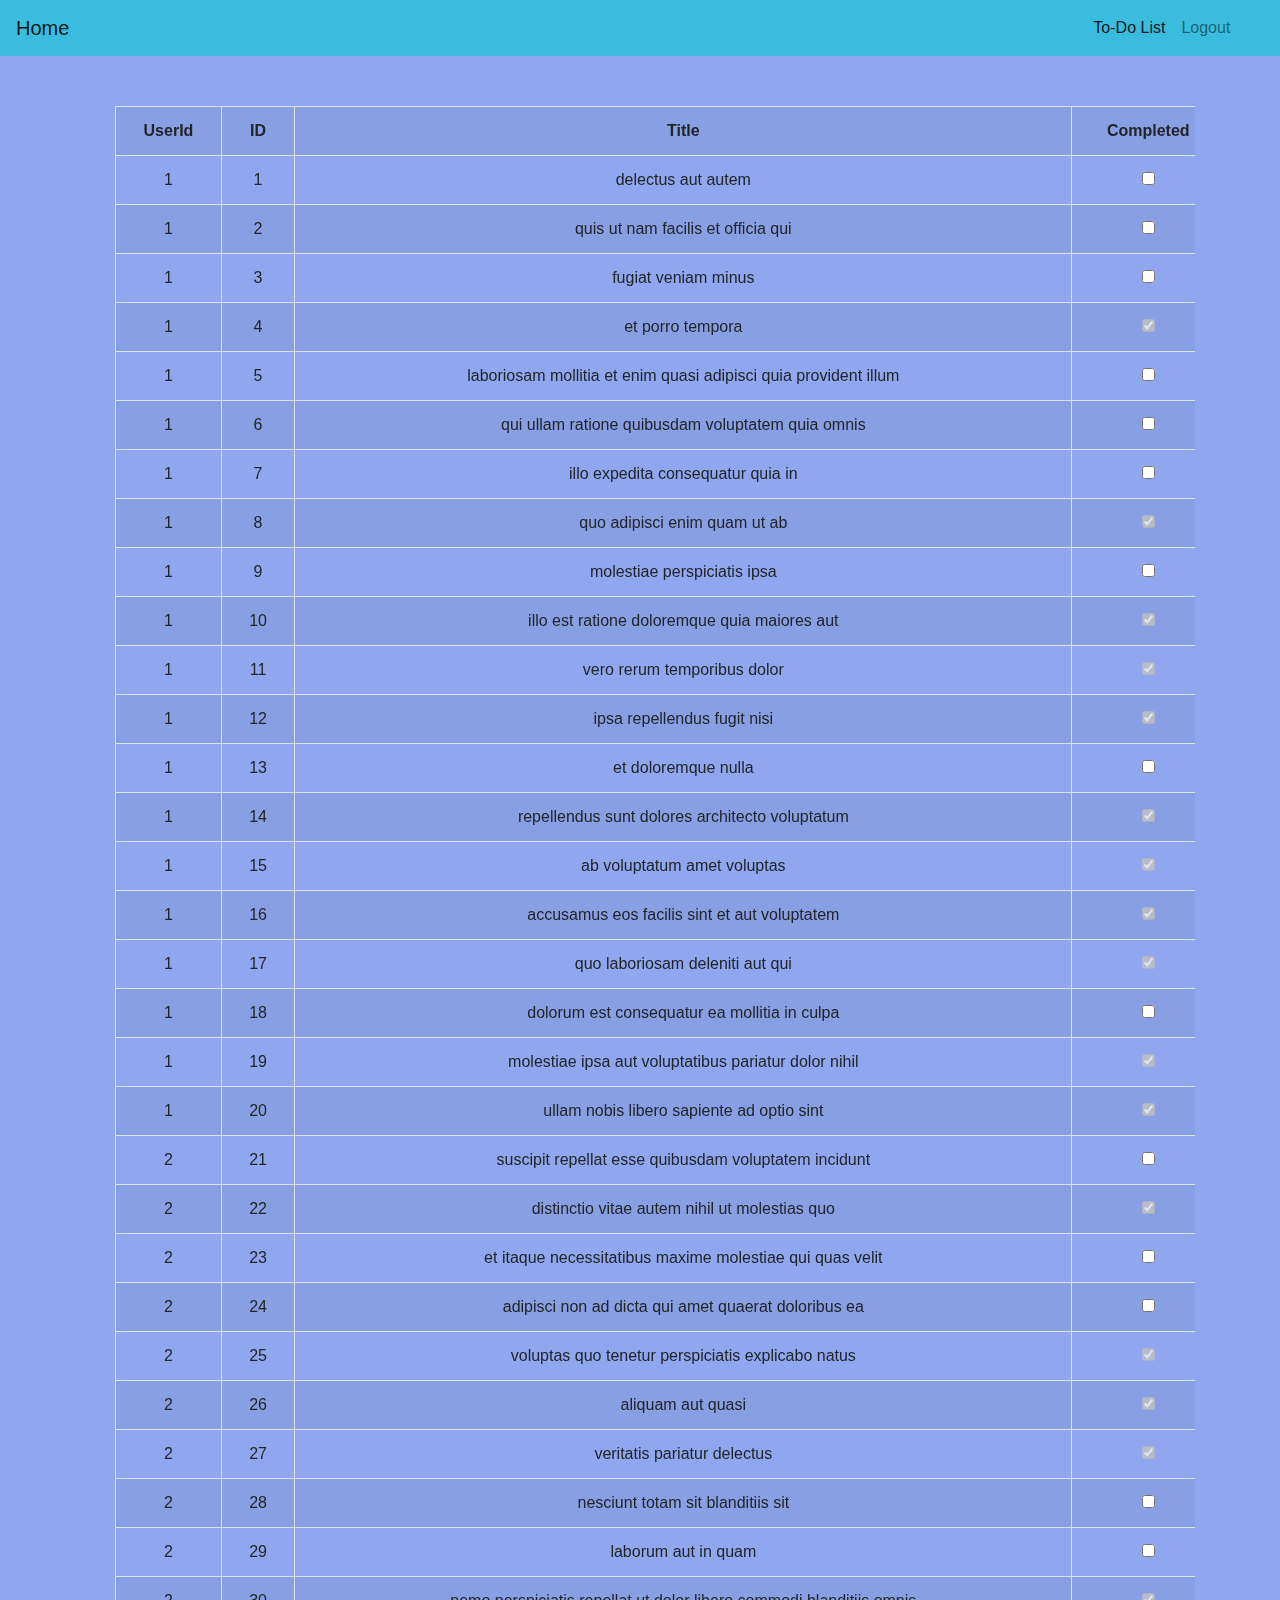
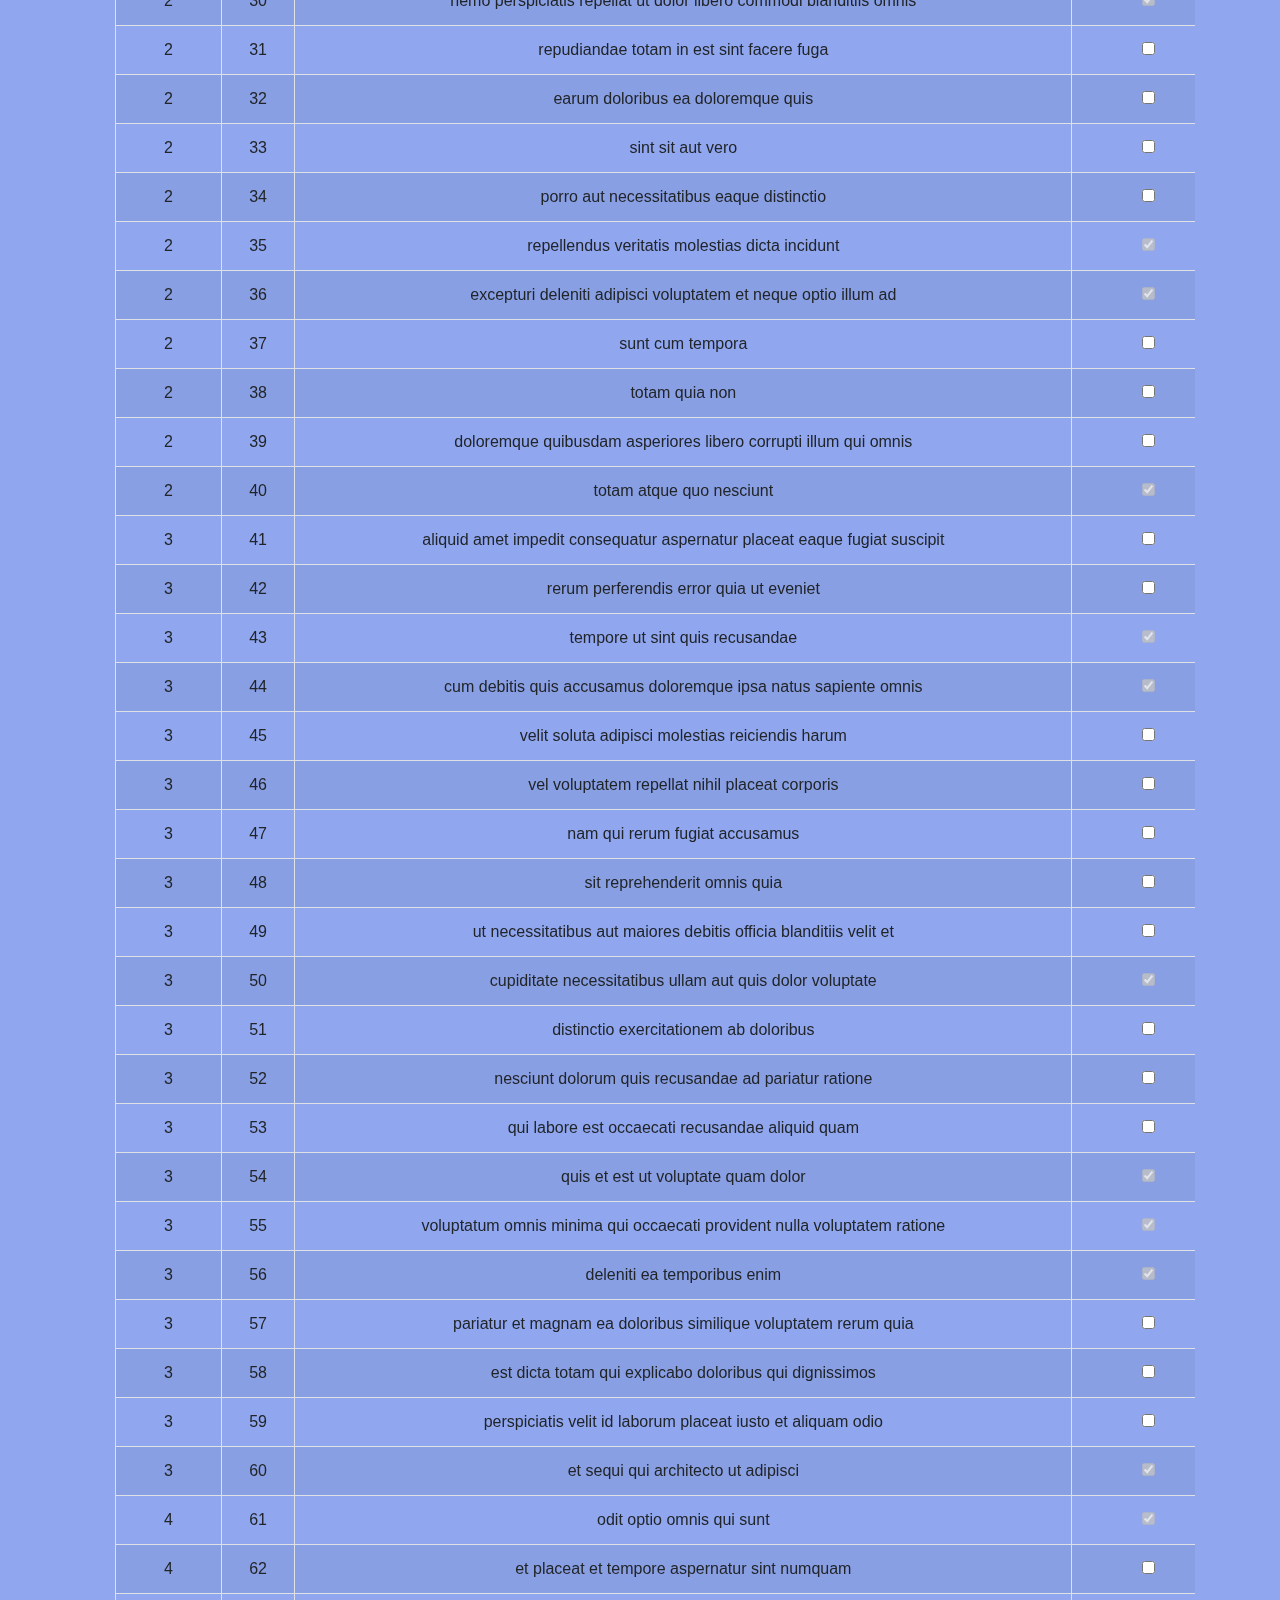
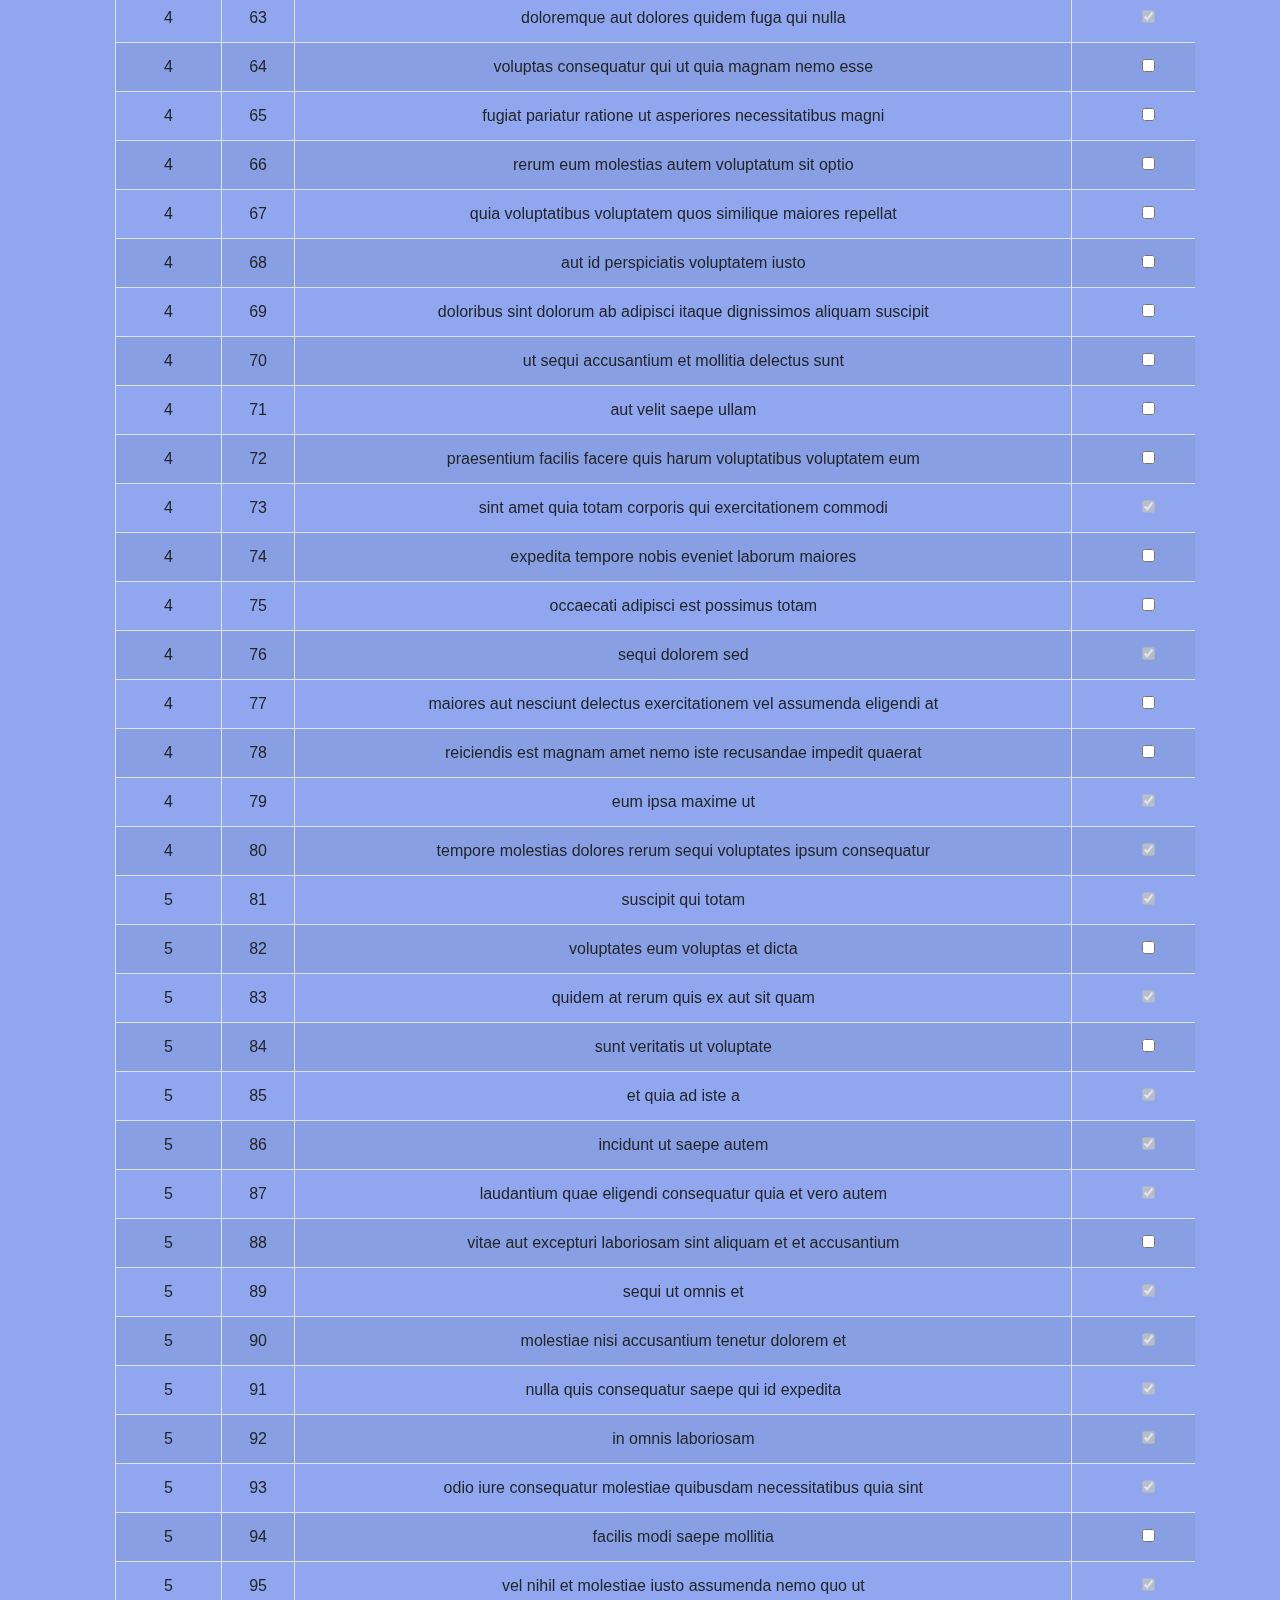
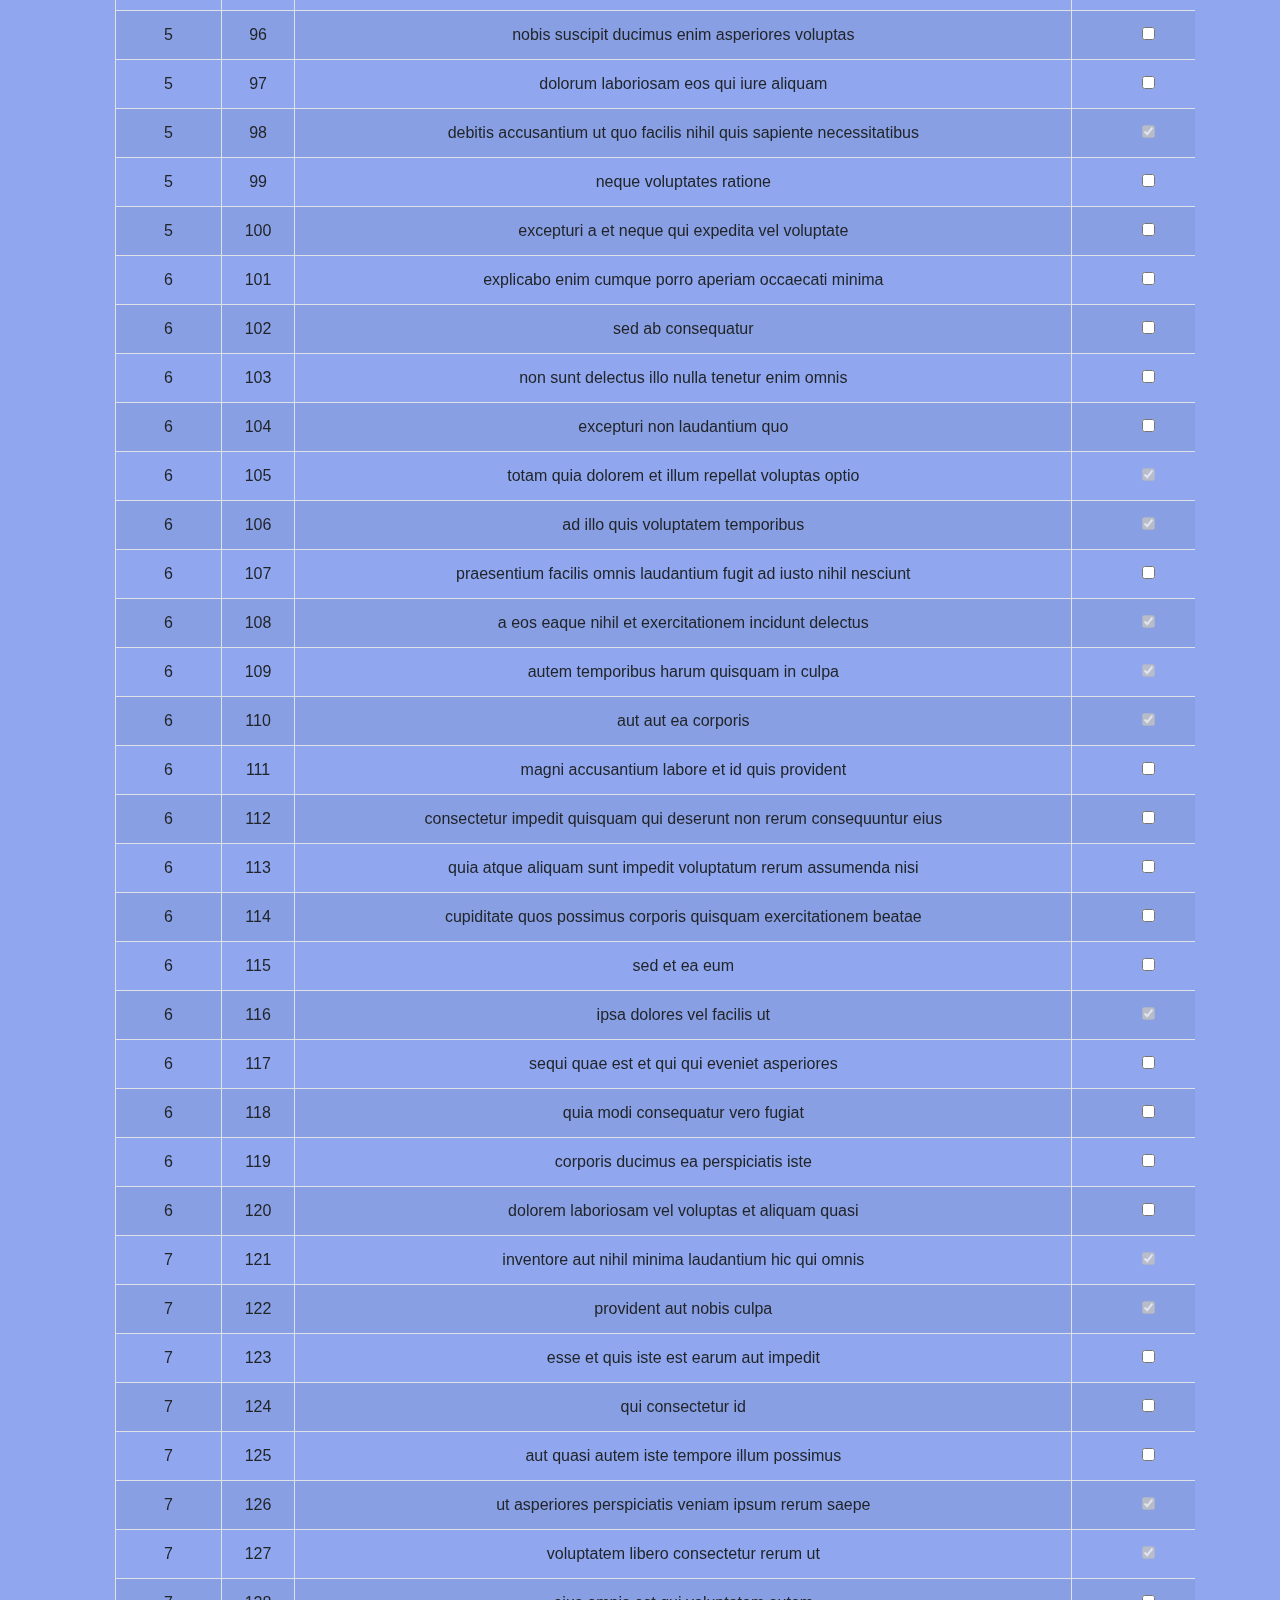
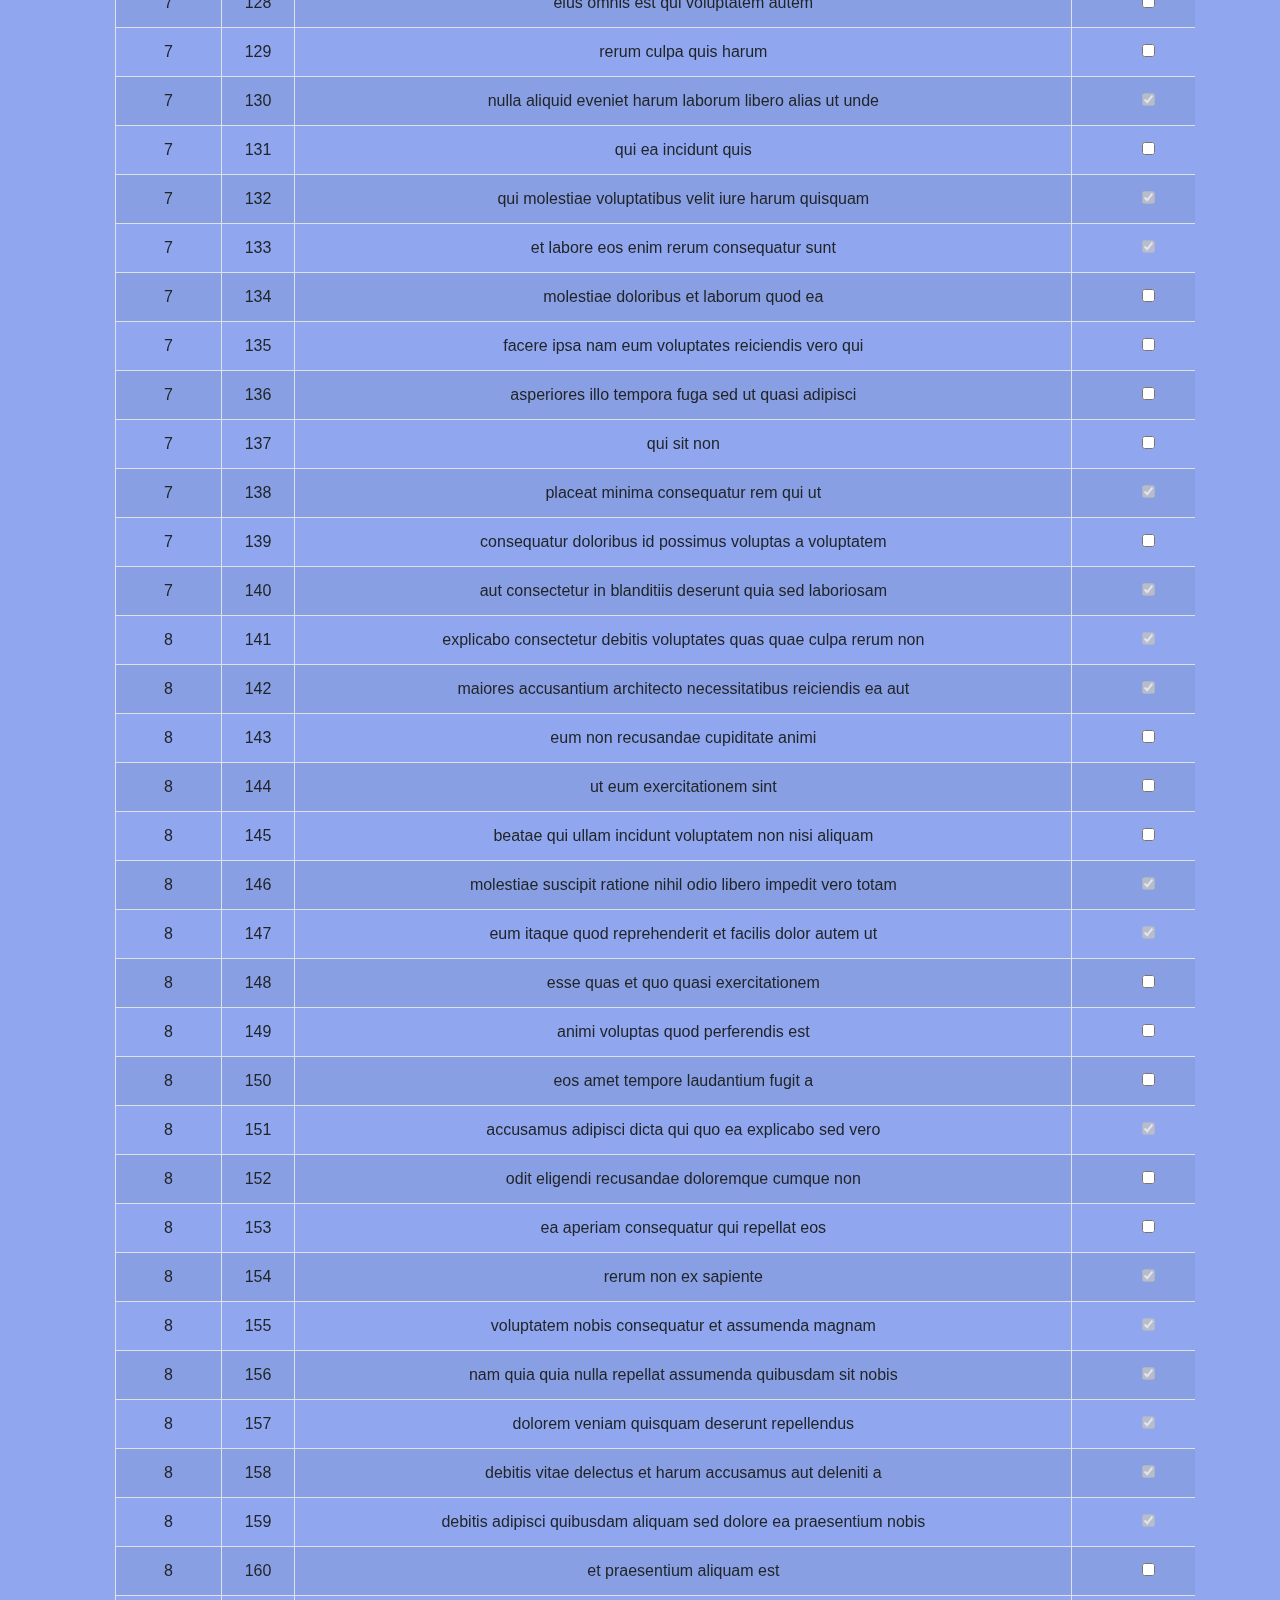
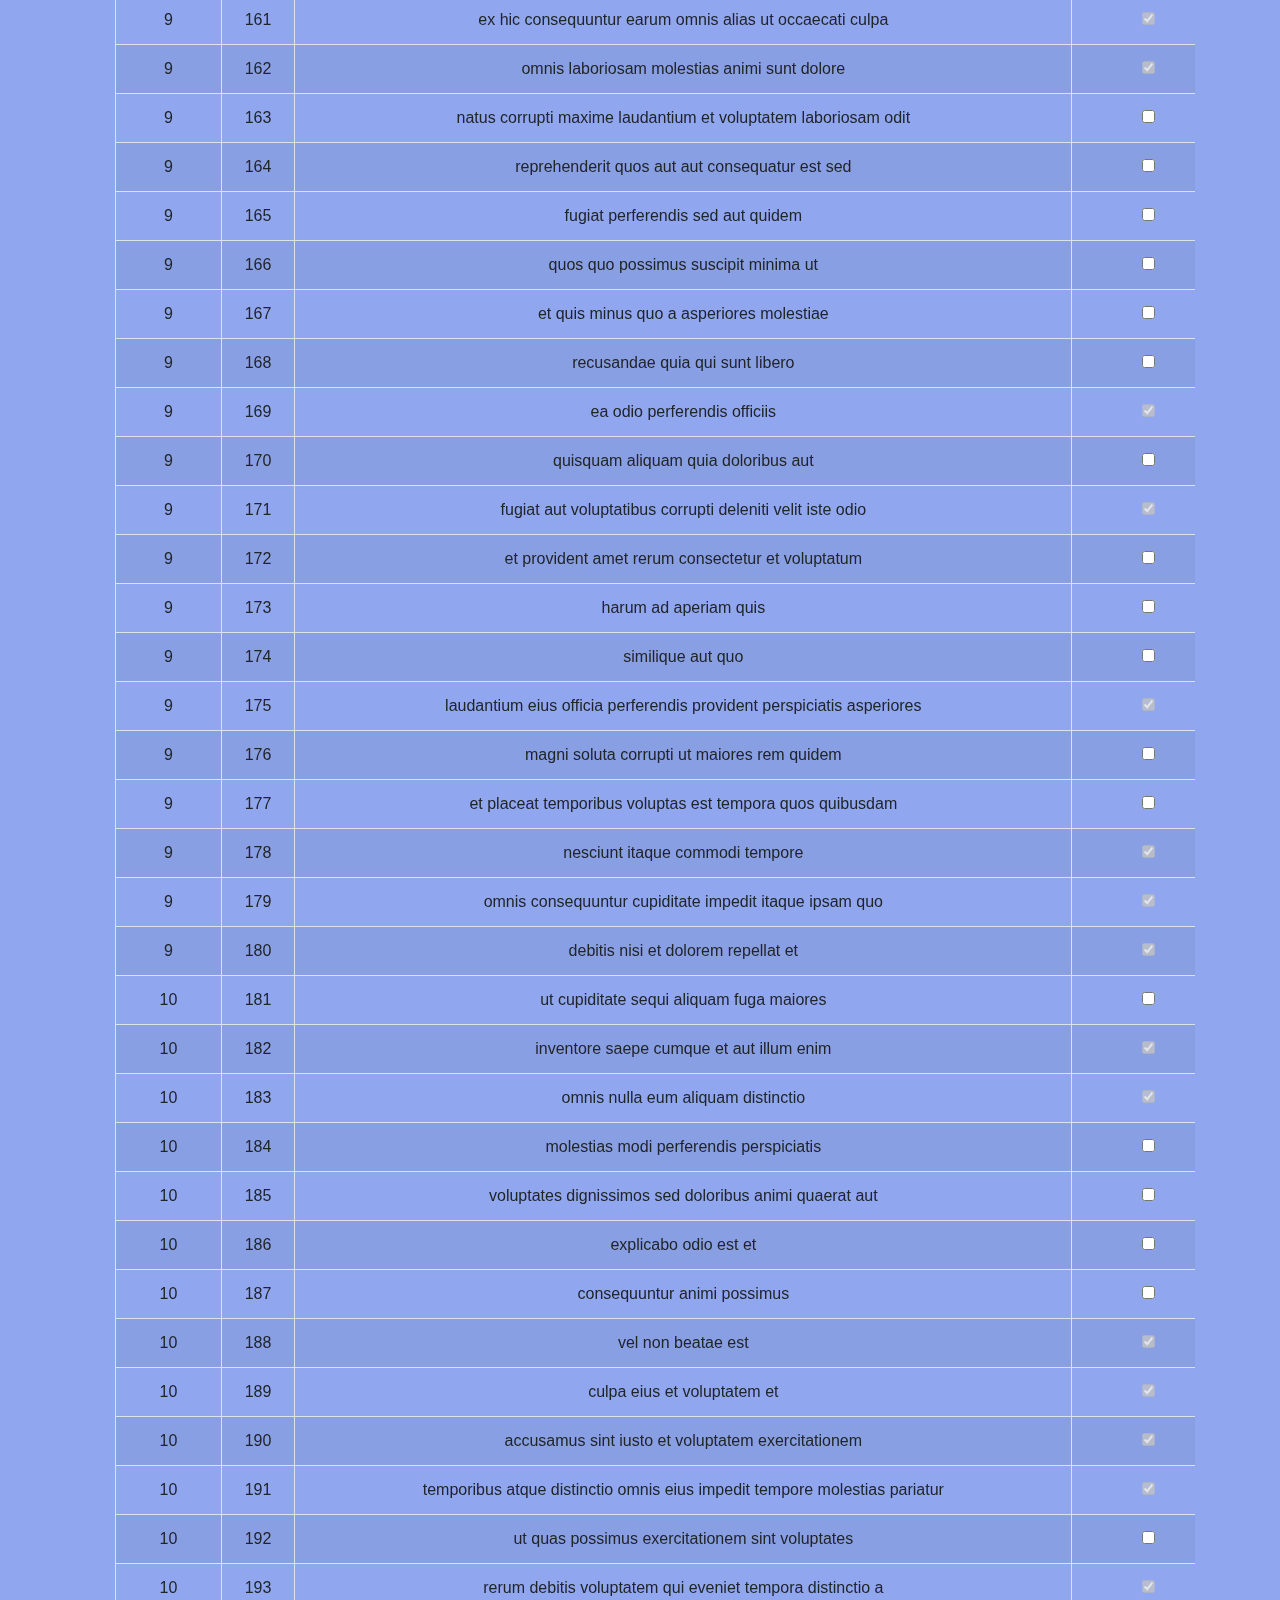
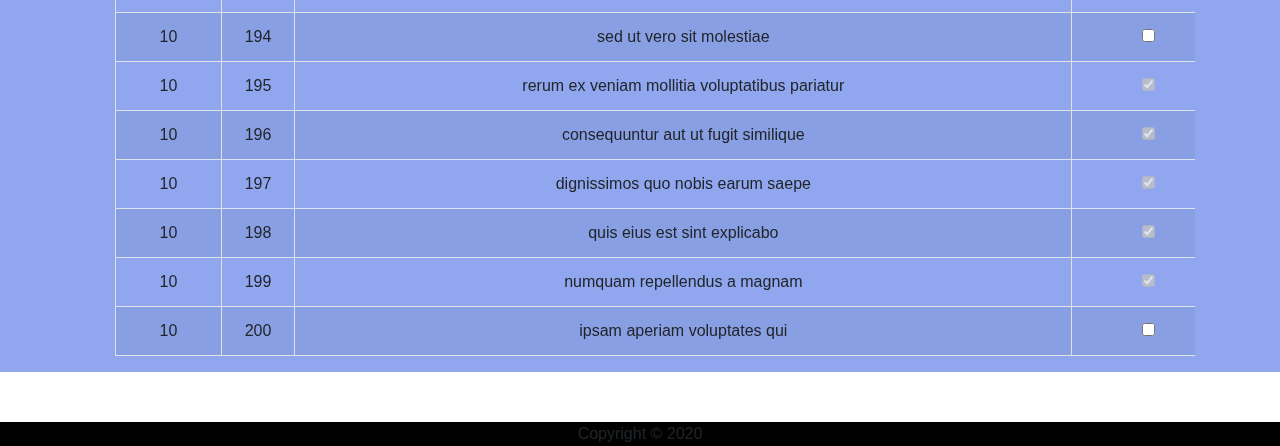
<file: list.html>
<!DOCTYPE html>
<html lang="en">
<head>
    <meta charset="UTF-8">
    <meta name="viewport" content="width=device-width, initial-scale=1.0">
    <title>To-Do List</title>
    <link rel="stylesheet" href="bootstrap.min.css">
    <link rel="stylesheet" href="style.css">
    <script src="https://ajax.googleapis.com/ajax/libs/jquery/3.1.0/jquery.min.js"></script>
    <script src="https://maxcdn.bootstrapcdn.com/bootstrap/3.3.7/js/bootstrap.min.js"></script>
    <script src="https://code.jquery.com/jquery-3.5.1.slim.min.js" integrity="sha384-DfXdz2htPH0lsSSs5nCTpuj/zy4C+OGpamoFVy38MVBnE+IbbVYUew+OrCXaRkfj" crossorigin="anonymous"></script>
    <script src="https://cdn.jsdelivr.net/npm/popper.js@1.16.1/dist/umd/popper.min.js" integrity="sha384-9/reFTGAW83EW2RDu2S0VKaIzap3H66lZH81PoYlFhbGU+6BZp6G7niu735Sk7lN" crossorigin="anonymous"></script>
    <script src="https://cdn.jsdelivr.net/npm/bootstrap@4.5.3/dist/js/bootstrap.min.js" integrity="sha384-w1Q4orYjBQndcko6MimVbzY0tgp4pWB4lZ7lr30WKz0vr/aWKhXdBNmNb5D92v7s" crossorigin="anonymous"></script>
    <script src="https://ajax.googleapis.com/ajax/libs/jquery/3.5.1/jquery.min.js"></script>

    

     <style>
        table, th, td {
          border: 10px solid black;
          border-collapse: collapse;
          padding: 2px 3px;
         text-align: center;
         margin-top: 40px;
        }
        th {
            font-weight:bold;
        }
        </style> 
</head>
<body>
  <div id="SLIDE_BG3">
    <nav class="navbar navbar-expand-lg navbar-light  " style="background-color: rgb(57, 188, 221);">
        <a class="navbar-brand" href="user.html">Home</a>
        <button class="navbar-toggler" type="button" data-toggle="collapse" data-target="#navbarNavAltMarkup" aria-controls="navbarNavAltMarkup" aria-expanded="false" aria-label="Toggle navigation">
          <span class="navbar-toggler-icon"></span>
        </button>
        <div class="collapse navbar-collapse" id="navbarNavAltMarkup">
          <div class="navbar-nav">
            <a class="nav-link active" href="" style="margin-left:1000px">To-Do List</a>

          </div>
          <div class="navbar-nav">
            <a class="nav-link" href="index.html" >Logout</a>
            
          </div>
        </div>
      </nav>
      
      <div class="container">
        <div class="table-responsive">
     
      <table class="table table-bordered table-striped" id="ltable"> 
        <!-- HEADING FORMATION -->
        <tr> 
            <th>UserId</th> 
            <th>ID</th> 
            <th>Title </th> 
            <th>Completed</th> 
        </tr> 


        </table>
        </div>
      </div>
</div>

<footer style="text-align: center;background-color: rgb(0, 0, 0);">
  Copyright &copy; 2020</footer>
  <script src="jquery.js"></script>
<script src="form.js"></script>
</body>
</html>
</file>
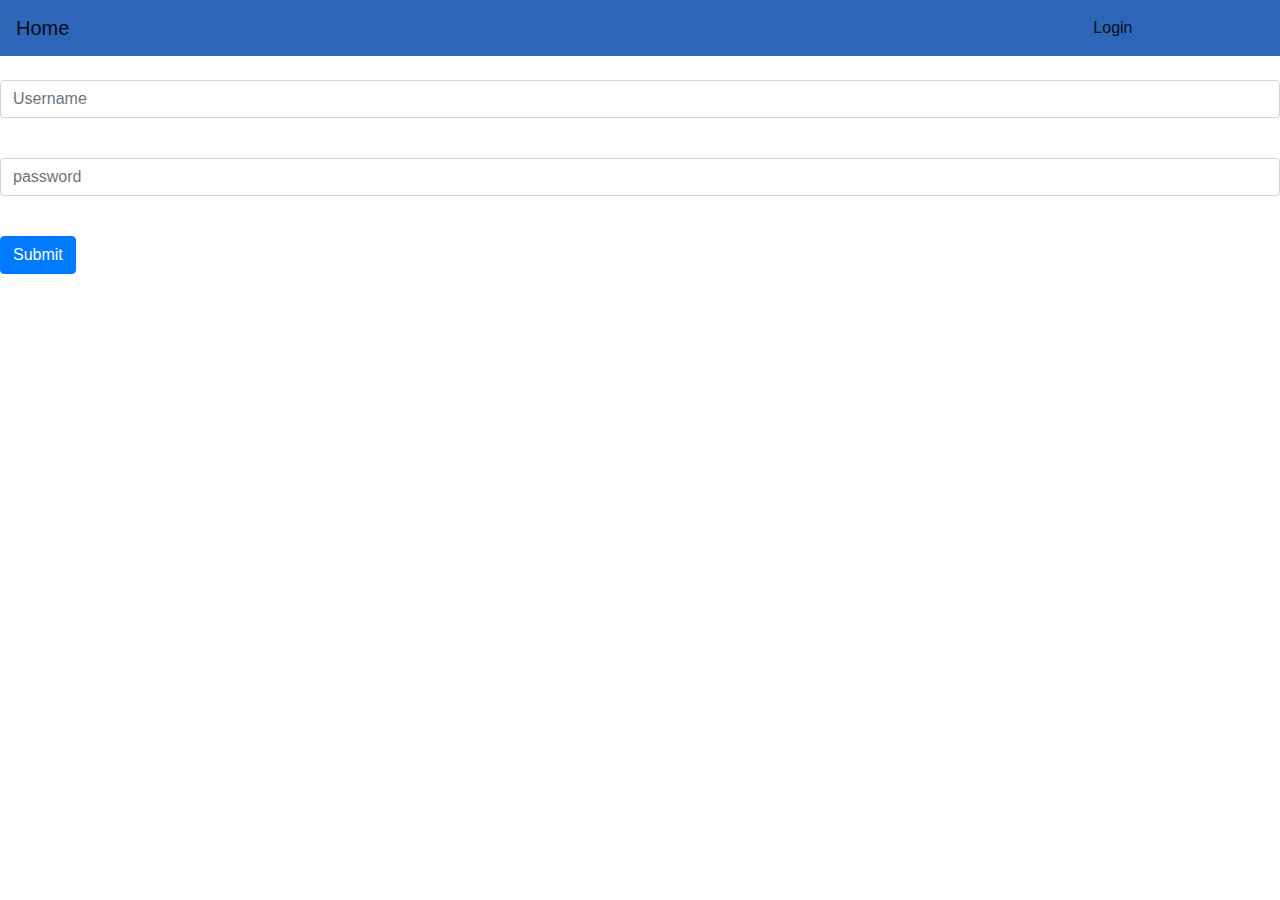
<file: login.html>
<!DOCTYPE html>
<html lang="en">
<head>
    <meta charset="UTF-8">
    <meta name="viewport" content="width=device-width, initial-scale=1.0">
    <title>To-Do List</title>
        <!-- <link rel="stylesheet" href="style.css"> -->
    <link rel="stylesheet" href="bootstrap.min.css">

    <script src="https://code.jquery.com/jquery-3.5.1.slim.min.js" integrity="sha384-DfXdz2htPH0lsSSs5nCTpuj/zy4C+OGpamoFVy38MVBnE+IbbVYUew+OrCXaRkfj" crossorigin="anonymous"></script>
    <script src="https://cdn.jsdelivr.net/npm/popper.js@1.16.1/dist/umd/popper.min.js" integrity="sha384-9/reFTGAW83EW2RDu2S0VKaIzap3H66lZH81PoYlFhbGU+6BZp6G7niu735Sk7lN" crossorigin="anonymous"></script>
    <script src="https://cdn.jsdelivr.net/npm/bootstrap@4.5.3/dist/js/bootstrap.min.js" integrity="sha384-w1Q4orYjBQndcko6MimVbzY0tgp4pWB4lZ7lr30WKz0vr/aWKhXdBNmNb5D92v7s" crossorigin="anonymous"></script>
</head>
<body>
    <nav class="navbar navbar-expand-lg navbar-light" style="background-color: rgb(45, 101, 185);">
        <a class="navbar-brand" href="index.html">Home</a>
        <button class="navbar-toggler" type="button" data-toggle="collapse" data-target="#navbarNavAltMarkup" aria-controls="navbarNavAltMarkup" aria-expanded="false" aria-label="Toggle navigation">
          <span class="navbar-toggler-icon"></span>
        </button>
        <div class="collapse navbar-collapse" id="navbarNavAltMarkup">
          <div class="navbar-nav">
            <a class="nav-link active" href="login.html" style="margin-left: 1000px;">Login</a>
            
          </div>
        </div>
      </nav>
      <form class="fullform" onsubmit="return validate();" action="user.html">
    <div class="form-group">
        <label for="exampleInputEmail1"></label>
        <input type="text" class="form-control" id="username" aria-describedby="emailHelp" placeholder="Username" required>
        <!-- <small id="emailHelp" class="form-text text-muted"></small> -->
      </div>
      <div class="form-group">
        <label for="exampleInputPassword1"></label>
        <input type="text" class="form-control" id="pwd" placeholder="password" required>
      </div>
      <label for="error" id="error" ></label>
  <br>
      <button type="submit" class="btn btn-primary">Submit</button>
    </form>
    
    <script src="form.js"></script>
</body>
</html>
</file>
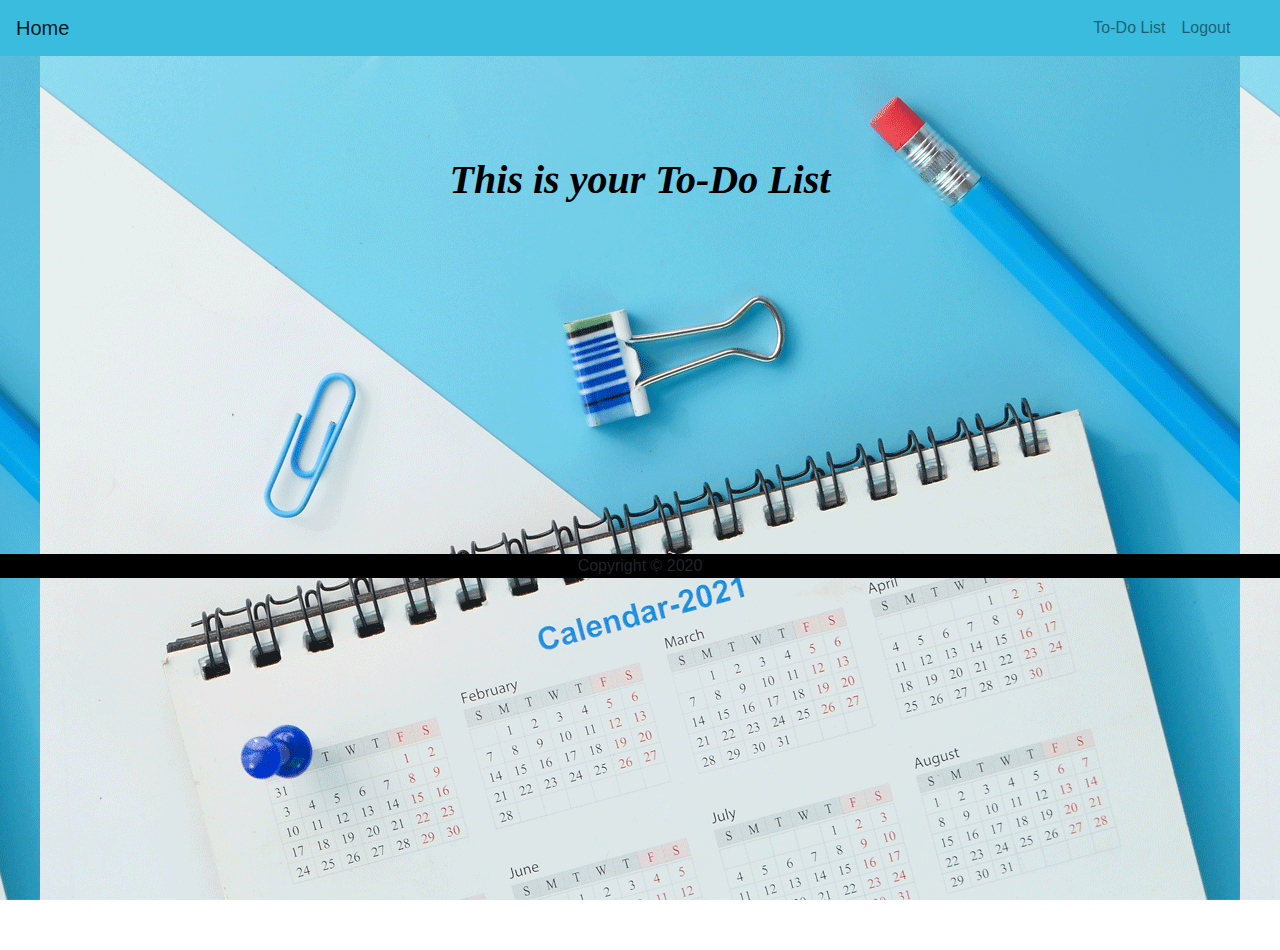
<file: user.html>
<!DOCTYPE html>
<html lang="en">
<head>
    <meta charset="UTF-8">
    <meta name="viewport" content="width=device-width, initial-scale=1.0">
    <title>To-Do List</title>
    <link rel="stylesheet" href="bootstrap.min.css">
    <link rel="stylesheet" href="style.css">

    <script src="https://code.jquery.com/jquery-3.5.1.slim.min.js" integrity="sha384-DfXdz2htPH0lsSSs5nCTpuj/zy4C+OGpamoFVy38MVBnE+IbbVYUew+OrCXaRkfj" crossorigin="anonymous"></script>
    <script src="https://cdn.jsdelivr.net/npm/popper.js@1.16.1/dist/umd/popper.min.js" integrity="sha384-9/reFTGAW83EW2RDu2S0VKaIzap3H66lZH81PoYlFhbGU+6BZp6G7niu735Sk7lN" crossorigin="anonymous"></script>
    <script src="https://cdn.jsdelivr.net/npm/bootstrap@4.5.3/dist/js/bootstrap.min.js" integrity="sha384-w1Q4orYjBQndcko6MimVbzY0tgp4pWB4lZ7lr30WKz0vr/aWKhXdBNmNb5D92v7s" crossorigin="anonymous"></script>
</head>
<body>
  <div id=SLIDE_BG2>

    <nav class="navbar navbar-expand-lg navbar-light  " style="background-color:  rgb(57, 188, 221);">
        <a class="navbar-brand active" href="user.html">Home</a>
        <button class="navbar-toggler" type="button" data-toggle="collapse" data-target="#navbarNavAltMarkup" aria-controls="navbarNavAltMarkup" aria-expanded="false" aria-label="Toggle navigation">
          <span class="navbar-toggler-icon"></span>
        </button>
        <div class="collapse navbar-collapse" id="navbarNavAltMarkup">
          <div class="navbar-nav">
            <a class="nav-link " href="list.html" style="margin-left:1000px;">To-Do List</a>
            
          </div>
          <div class="navbar-nav">
            <a class="nav-link" href="index.html" >Logout</a>
            
            </div>
          </div>
        
      </nav>
     <h1 style="text-align: center;font-family: america;font-weight: bold;color: black;font-style: italic;margin-top: 100px;">This is your To-Do List</h1>
     


     <footer style="text-align: center;background-color: rgb(0, 0, 0);margin-top: 350px;">
      Copyright &copy; 2020</footer>
      </div>
</body>
</html>
</file>
<file: style.css>
#anime1
{
    
    width: 100px;
    height: 100px;
    background-position: center;
    background-size: cover;
    background-repeat: repeat;
    backface-visibility: hidden;
    animation: slideBg7 10s linear infinite 0s;
    animation-timing-function: ease-in-out;
    background-image: url(./images/1.jpg);
    animation-iteration-count: infinite;
    animation-fill-mode: both;  
    box-sizing: border-box;  
    float: left;
    margin-left: 40px;
    margin-top: 80px;
   
    
}
@keyframes slideBg7
{
    

    0%
    {
        background-image: url(./images/2.jpg);
    }
    25%
    {
        background-image: url(./images/3.jpg);
        
    } 
    50%
    {
        background-image: url(./images/4.jpg);

        
    } 
     100%
    {
        background-image: url(./images/5.jpg);

        
    }  
    

    
} 
/* width: 100px;
    height: 8px;
    box-sizing: border-box;
    border: 1px solid rgb(199, 206, 199);
    border-radius: 12px;
    margin-left: 15px; */
.fullform
{
    border: 2px solid rgb(28, 67, 124);
    border-radius: 30px;
    margin-top: 100px;
    padding: 30px;
    margin-bottom: 100px;
    float: right;
    margin-right: 50px;
    background-color: rgb(37, 172, 172);

}
 .table
{
  
    margin-top: 50px;
    margin-right: 500px;
    margin-left: 30px;
} 

#SLIDE_BG2
{
    width: 100%;
    height: 100vh;
    background-position: center;
    background-size: contain;
    background-repeat: repeat;
    backface-visibility: hidden;
    animation: slideBg1 10s linear infinite 0s;
    animation-timing-function: ease-in-out;
    background-image: url(/images/1.gif);
    animation-iteration-count: infinite;
    animation-fill-mode: both;  
    margin-bottom: 50px;  
    
}
@keyframes slideBg1
{
    

    0%
    {
        background-image: url(./images/2.jpg);
    }
     33.33%
    {
        background-image: url(./images/3.jpeg);
        
    }

    66.66%
    {
        background-image: url(./images/4.jpg);
        
    }
   
    
}
#SLIDE_BG3
{
    width: 100%;
    
    background-position: center;
    background-size: contain;
    background-repeat: repeat;
    backface-visibility: hidden;
    animation: slideBg2 10s linear infinite 0s;
    animation-timing-function: ease-in-out;
    background-color: rgba(53, 94, 228, 0.548);
    animation-iteration-count: infinite;
    animation-fill-mode: both;  
    margin-bottom: 50px;  
    
}
@keyframes slideBg2
{
    

    0%
    {
        background-color: rgb(120, 135, 202);
    }
     25%
    {
        background-color: rgb(49, 187, 230);

    }

    50%
    {
        background-color: rgb(85, 88, 247);        
    }
   
    
}
/* #anime1
{
    width: 100px;
    height: 100px;
    box-sizing: border-box;
    border: 1px solid rgb(199, 206, 199);
    border-radius: 12px;
} */
 
#anime2
{
    width: 200px;
    height: 200px;
    background-position: center;
    background-size: cover;
    background-repeat: repeat;
    backface-visibility: hidden;
    animation: slideBg4 10s linear infinite 0s;
    animation-timing-function: ease-in-out;
    background-image: url(./images/2.jpg);

    animation-iteration-count: infinite;
    animation-fill-mode: both;  
    box-sizing: border-box;  
    float: left;
    margin-left: 40px;
    margin-top: 80px;
   
    
    
}
@keyframes slideBg4
{
    

    0%
    {
        background-image: url(./images/3.jpg);

    }
    20%
    {
        background-image: url(./images/4.jpg);

        
    } 
    40%
    {
        background-image: url(./images/5.jpg);

        
    } 
     80%
    {
        background-image: url(./images/1.jpg);

        
    }  
    100%
    {
        background-image: url(./images/2.jpg);

        
    }  
    

    
} 
#anime3{

    width: 200px;
    height: 200px;
    /* background-position: center; */
    background-size: cover;
    background-repeat: repeat;
    backface-visibility: hidden;
    animation: slideBg3 10s linear infinite 0s;
    animation-timing-function: ease-in-out;
    background-image: url(./images/3.jpg);

    animation-iteration-count: infinite;
    animation-fill-mode: both;  
    box-sizing: border-box;  
    float: left;
     margin-left: 5px;  
     margin-top: 300px;
   
    
}
@keyframes slideBg3
{
    

    0%
    {
        background-image: url(./images/4.jpg);

    }
    20%
    {
        background-image: url(./images/5.jpg);

        
    } 
    40%
    {
        background-image: url(./images/2.jpg);

        
    } 
     80%
    {
        background-image: url(./images/1.jpg);

        
    }  
    100%
    {
        background-image: url(./images/3.jpg);

    }

    
} 


#anime4
{
    
    width: 120px;
    height: 120px;
    background-position: center;
    background-size: cover;
    background-repeat: repeat;
    backface-visibility: hidden;
    animation: slideBg5 10s linear infinite 0s;
    animation-timing-function:ease-in-out;
    background-image: url(./images/4.jpg);
    animation-iteration-count: infinite;
    animation-fill-mode: both;  
    box-sizing: border-box;  
    float: left;
     margin-left: 5px; 
    margin-top: 300px;
    
    
}
@keyframes slideBg5
{
    

    0%
    {
        background-image: url(./images/5.jpg);

    }
    20%
    {
        background-image: url(./images/3.jpg);

        
    } 
    40%
    {
        background-image: url(./images/2.jpg);

        
    } 
     80%
    {
        background-image: url(./images/1.jpg);

        
    }  
    100%
    {
        background-image: url(./images/4.jpg);

    }

    
} 



 #anime5
{
    
    width: 100px;
    height: 100px;
    background-position: center;
    background-size: cover;
    background-repeat: repeat;
    backface-visibility: hidden;
    animation: slideBg6 10s linear infinite 0s;
    animation-timing-function:  ease-in-out;
    background-image: url(./images/5.jpg);

    animation-iteration-count: infinite;
    animation-fill-mode: both;  
    box-sizing: border-box;  
    float: right;
    margin-left: 5px;
    margin-top: 150px;
    
 margin-right: 60px; 
        
    
}
@keyframes slideBg6
{
    

    0%
    {
        background-image: url(./images/1.jpg);

    }
    20%
    {

        background-image: url(./images/2.jpg);

    } 
    40%
    {
        background-image: url(./images/3.jpg);
        
    } 
     80%
    {
        background-image: url(./images/4.jpg);
        
    }  
    100%
    {
        background-image: url(./images/5.jpg);

    }

    
}
</file>
